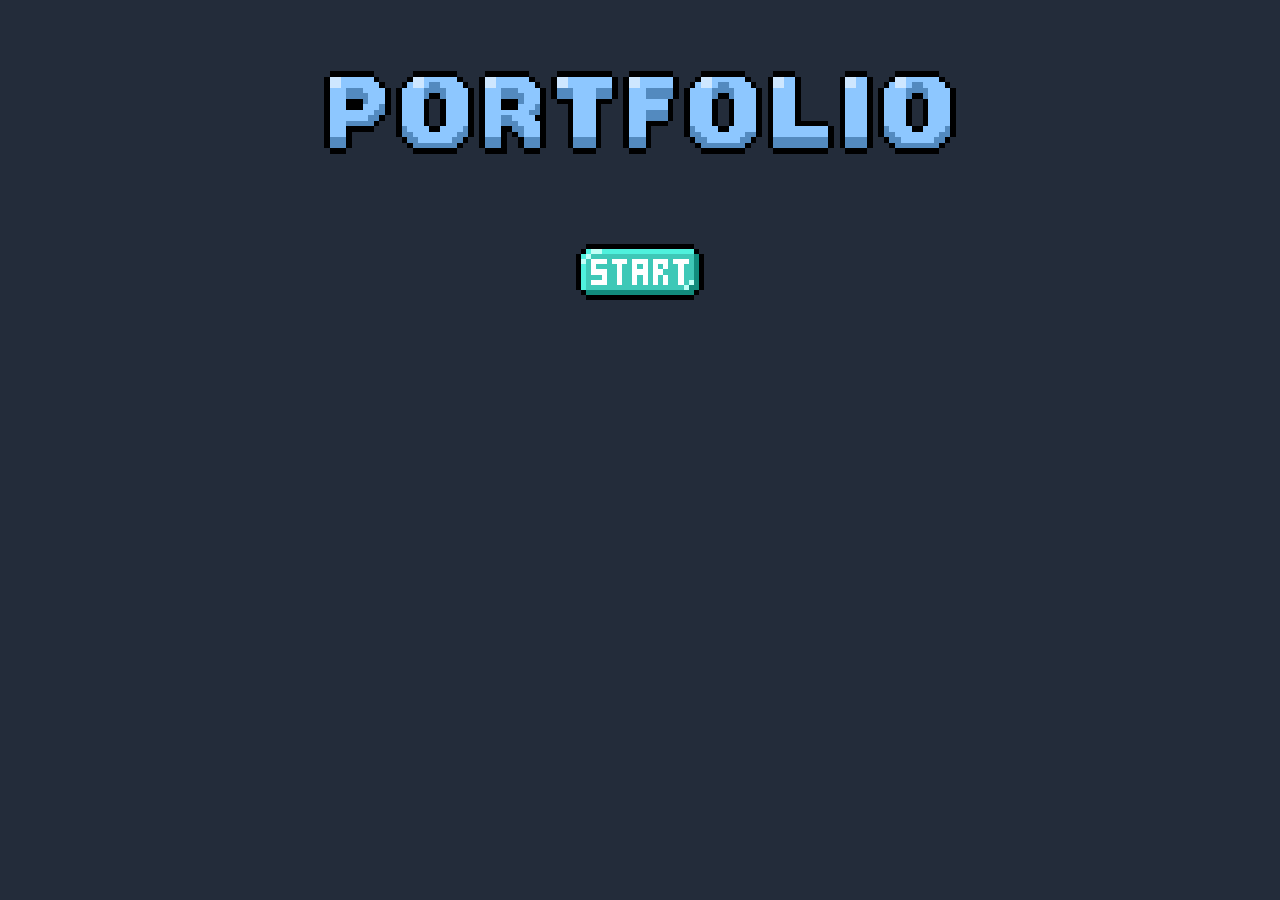
<file: index.html>
<!DOCTYPE html>
<html lang="en-us">
    <head>
        <meta charset="utf-8">
        <meta http-equiv="Content-Type" content="text/html; charset=utf-8">
        <title>Portfolio</title>
        <link rel="stylesheet" href="./css/style.css">
    </head>
    <body style="background: rgb(35, 44, 58);">
        <div class="start">
            <img class="imgPortfolio" src="./assets/sprites/buttons/Portfolio.png" alt="Portfolio" style="width: 400; height:400;">
            <a href="menu.html" class="boutonStart"><img src="./assets/sprites/buttons/boutonStart.png" alt="Start"></a>
            </div>
    </body>
</html>
</file>
<file: css/style.css>
.start{
    display:flex;
    flex-direction: column;
    justify-content: center;
    align-items:center;
}

.menu{
    display:flex;
    flex-direction: column;
    justify-content: center;
    align-items:center;
}

.imgPortfolio {
    margin-top: 5%;
    width: 50%;
    height: auto;
    image-rendering: pixelated; 
}

.boutonStart > img {
    margin-top: 70%;
    width: 10vw;
    height: auto;
    image-rendering: pixelated; 
}

.boutonExperience > img {
    margin-top: 8vh;
    width: 20vw;
    height: auto;
    image-rendering: pixelated; 
}

.boutonInteret > img {
    margin-top: 15%;
    width: 20vw;
    height: auto;
    image-rendering: pixelated; 
}

.boutonProjet > img {
    margin-top: 15%;
    width: 20vw;
    height: auto;
    image-rendering: pixelated; 
}

.boutonSkills > img {
    margin-top: 15%;
    width: 20vw;
    height: auto;
    image-rendering: pixelated; 
}

.perso > img {
    width: 5vw;
    height: auto;
    image-rendering: pixelated; 

}
</file>
